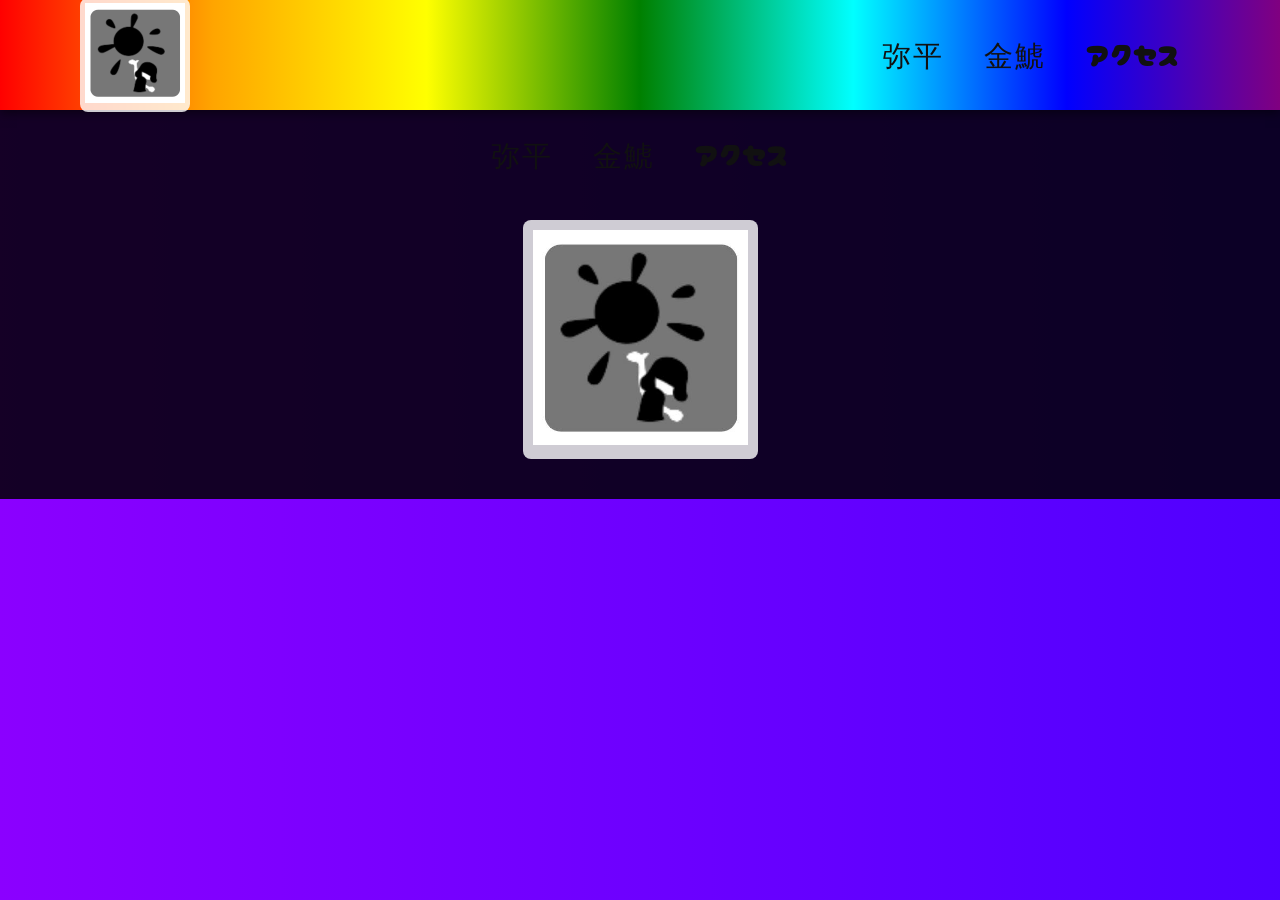
<file: common.html>
<!DOCTYPE html>
<html>
    <head>
        <meta charset="UTF-8">
        <title>おすすめのお店</title>
        <meta name="description" content="ページの概要">
        <meta name="viewport" content="width=device-width">
        <script src="https://ajax.googleapis.com/ajax/libs/jquery/1.11.0/jquery.min.js"></script>
        <script src="js/script.js"></script>
        <link href="css/common.css" rel="stylesheet">
        <link rel="preconnect" href="https://fonts.googleapis.com">
        <link rel="preconnect" href="https://fonts.gstatic.com" crossorigin>
        <link href="https://fonts.googleapis.com/css2?family=Cherry+Bomb+One&display=swap" rel="stylesheet">    
    </head>
    <body>
        <header class="header">
            <div class="header-inner">
                <a class="header-logo" href="index.html">
                    <img src="images/common/naisudama.jpg" alt="ロゴ">
                </a>
                <button class="toggle-menu-button"></button>
                <div class="header-site-menu">
                    <nav class="site-menu">
                        <ul>
                            <li><a href="concept_K.html">弥平</a></li>
                            <li><a href="concept_D.html">金鯱</a></li>
                            <li><a href="access.html">アクセス</a></li>
                        </ul>
                    </nav>
                </div>
            </div>
        </header>
        <main class="main"></main>
        <footer class="footer">
            <nav class="site-menu">
                <ul>
                    <li><a href="concept_K.html">弥平</a></li>
                    <li><a href="concept_D.html">金鯱</a></li>
                    <li><a href="access.html">アクセス</a></li>
                </ul>
            </nav>
            <a class="footer-logo" href="index.html">
                <img src="images/common/naisudama.jpg" alt="ロゴ">
            </a>
        </footer>
    </body>
</html>
</file>
<file: css/common.css>
@charset "utf-8";

*,
::before,
::after {
    padding: 0;
    margin: 0;
    box-sizing: border-box;
}

ul, ol {
    list-style: none;
}

a {
    color: inherit;
    text-decoration: none;
    transition: color 0.3s ease;
}

body {
    font-family: 'Noto Serif JP', serif;
    font-size: 18pt; 
    color: #111111;
    line-height: 1;

    background: linear-gradient(
        270deg,
        #ff0000,
        #ff7f00,
        #ffff00,
        #00ff00,
        #00ffff,
        #0000ff,
        #8b00ff
    );
    background-size: 1400% 1400%;
    animation: rainbow 10s ease infinite;
    background-attachment: fixed; 
}

img {
    max-width: 100%;
}

.header {
    background: linear-gradient(
        90deg,
        red,
        orange,
        yellow,
        green,
        cyan,
        blue,
        purple
    );
    box-shadow: 0 3px 10px rgba(0, 0, 0, 0.5);
    position: sticky;
    top: 0;
    z-index: 100;
}

.header-inner {
    max-width: 1200px;
    height: 110px;
    margin-left: auto;
    margin-right: auto;
    padding-left: 40px;
    padding-right: 40px;
    display: flex;
    justify-content: space-between;
    align-items: center;
}

.toggle-menu-button {
    display: none;
}

.header-logo {
    display: block;
    width: 110px;
    background-color: rgba(255, 255, 255, 0.8); 
    border-radius: 8px;
    padding: 5px;
}

.site-menu ul {
    display: flex;
}

.site-menu ul li {
    margin-left: 20px;
    margin-right: 20px;
}

.site-menu ul li a {
    font-family: 'Cherry Bomb One', cursive;
    font-size: 1.8rem; 
    letter-spacing: 2px;
    color: #111111; 
    
    animation: neon-menu 2s infinite;
}

.site-menu ul li a:hover {
    color: #ff4500;
}

.footer {
    color: #ffffff;
    background-color: rgba(0, 0, 0, 0.85); 
    padding-top: 30px;
    padding-bottom: 40px;
    display: flex;
    flex-direction: column;
    align-items: center;
}

.footer-logo {
    display: block;
    width: 235px;
    margin-top: 50px;
    background-color: rgba(255, 255, 255, 0.8);
    border-radius: 8px;
    padding: 10px;
}

.copyright {
    font-family: 'Noto Serif JP', serif;
    font-size: 14pt; 
    font-weight: bold;
    margin-top: 40px;
    letter-spacing: 1px;
}

@media (max-width: 800px) {
    .site-menu ul {
        display: block;
        text-align: center;
    }

    .site-menu li {
        margin-top: 20px;
    }

    .header {
        position: fixed;
        top: 0;
        left: 0;
        right: 0;
        background: linear-gradient(
            90deg,
            red,
            orange,
            yellow,
            green,
            cyan,
            blue,
            purple
        );
        height: 60px;
        z-index: 100;
        box-shadow: 0 3px 6px rgba(0, 0, 0, 0.3);
    }

    .header-inner {
        padding-left: 20px;
        padding-right: 20px;
        height: 100%;
        position: relative;
    }

    .header-site-menu {
        position: absolute;
        top: 100%;
        left: 0;
        right: 0;
        color: #ffffff;
        background-color: rgba(0, 0, 0, 0.9);
        padding-top: 30px;
        padding-bottom: 50px;
        display: none;
    }

    .header-site-menu.is-show {
        display: block;
    }

    .header-logo {
        width: 80px;
    }

    .main {
        padding-top: 60px;
    }

    .footer-logo {
        margin-top: 40px;
    }

    .copyright {
        margin-top: 30px;
    }

    .toggle-menu-button {
        display: block;
        width: 44px;
        height: 44px;
        background-image: url(../images/common/icon-menu.png);
        background-size: 50%;
        background-position: center;
        background-repeat: no-repeat;
        background-color: rgba(255, 255, 255, 0.8);
        border: none;
        border-radius: 5px;
        outline: none;
        cursor: pointer;
    }
}

@keyframes rainbow {
    0% { background-position: 0% 50%; }
    50% { background-position: 100% 50%; }
    100% { background-position: 0% 50%; }
}

@keyframes neon-menu {
    0%, 18%, 22%, 25%, 53%, 57%, 100% {
        text-shadow: 
            2px 2px 0px #ffffff,
            -2px -2px 0px #ffffff,
            2px -2px 0px #ffffff,
            -2px 2px 0px #ffffff,
            2px 0px 0px #ffffff,
            -2px 0px 0px #ffffff,
            0px 2px 0px #ffffff,
            0px -2px 0px #ffffff,
            0px 0px 8px #00ffff,
            0px 0px 15px #0000ff;
        opacity: 1;
    }
    20%, 24%, 55% {
        text-shadow: 
            2px 2px 0px #ffffff,
            -2px -2px 0px #ffffff,
            2px -2px 0px #ffffff,
            -2px 2px 0px #ffffff,
            2px 0px 0px #ffffff,
            -2px 0px 0px #ffffff,
            0px 2px 0px #ffffff,
            0px -2px 0px #ffffff;
        opacity: 0.8; 
    }
}
</file>
